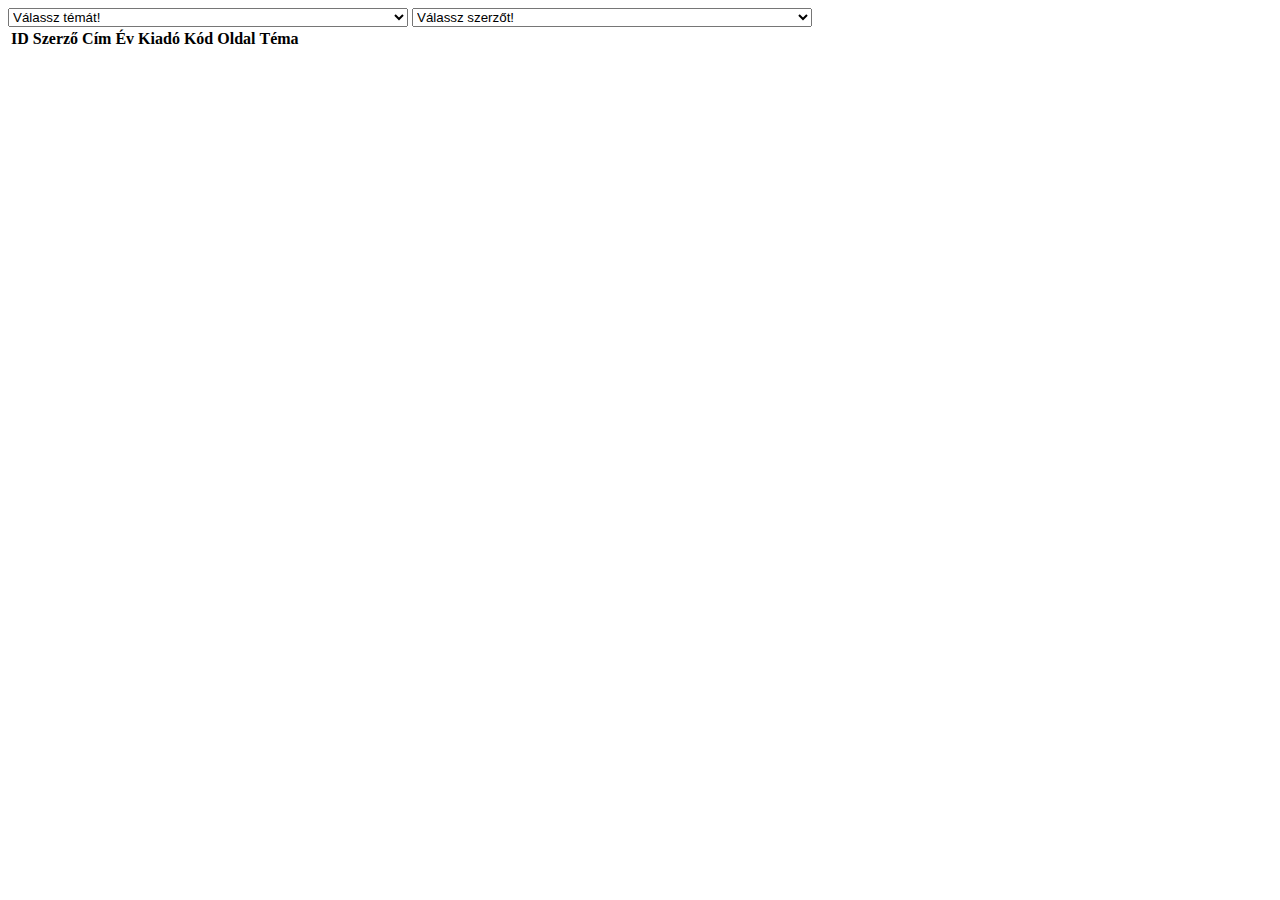
<file: books/client/index.html>
<!DOCTYPE html>
<html lang="en">
    <head>
        <meta charset="UTF-8">
        <meta http-equiv="X-UA-Compatible" content="IE=edge">
        <meta name="viewport" content="width=device-width, initial-scale=1.0">
        <title>Könyvek</title>
        <link rel="stylesheet" href="https://cdn.jsdelivr.net/npm/bootstrap@4.6.2/dist/css/bootstrap.min.css" integrity="sha384-xOolHFLEh07PJGoPkLv1IbcEPTNtaed2xpHsD9ESMhqIYd0nLMwNLD69Npy4HI+N" crossorigin="anonymous">
        <style>
            .custom-select {
                width: 400px;
            }
        </style>
    
    </head>
    <body class="bg-dark">
        <div class="container">
            <div class="d-flex justify-content-center">
                <select name="" id="theme" class="custom-select form-control mb-2 bg-dark text-white m-2" onchange="filterByTheme(this)">
                    <option value="0">Válassz témát!</option>
                </select>
                <select name="" id="author" class="custom-select form-control mb-2 bg-dark text-white m-2" onchange="filterByAuthor(this)">
                    <option value="0">Válassz szerzőt!</option>
                </select>
            </div>
            <div class="row">
                <table class="table table-dark table-striped table-hover table-bordered">
                    <thead>
                        <tr class="text-center">
                            <th>ID</th>
                            <th>Szerző</th>
                            <th>Cím</th>
                            <th>Év</th>
                            <th>Kiadó Kód</th>
                            <th>Oldal</th>
                            <th>Téma</th>
                        </tr>
                    </thead>
                    <tbody>
                    </tbody>
                </table>
            </div>
        </div>
        <script src="js.js"></script>
    </body>
</html>
</file>
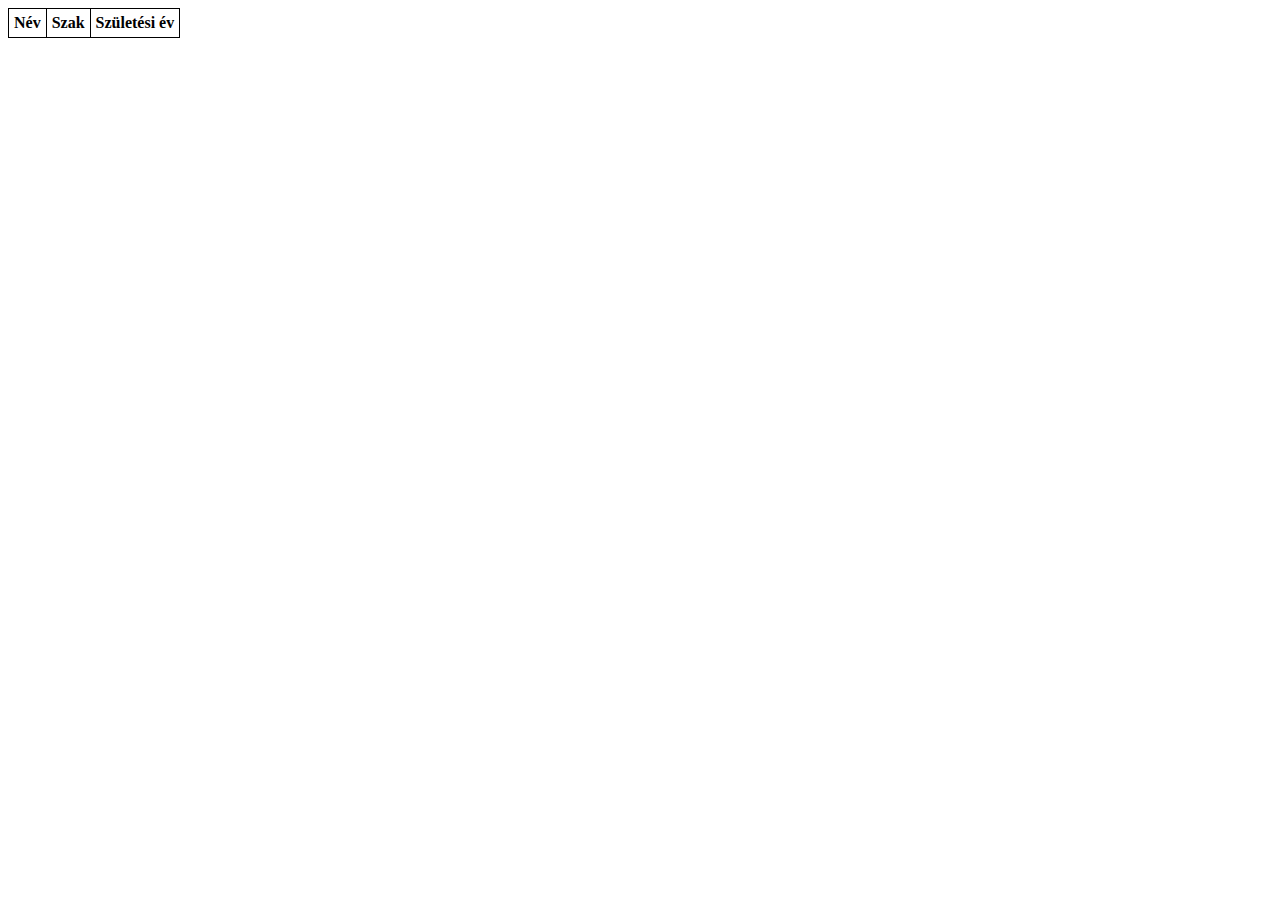
<file: diakok/client/index.html>
<!DOCTYPE html>
<html lang="en">
    <head>
        <meta charset="UTF-8">
        <meta http-equiv="X-UA-Compatible" content="IE=edge">
        <meta name="viewport" content="width=device-width, initial-scale=1.0">
        <title>Document</title>
        <style>
            table, td, tr, th {
                border: 1px solid black;
                border-collapse: collapse;
                padding: 5px;
            }
        </style>
    </head>
    <body>
        <table>
            <thead>
                <tr>
                    <th>Név</th>
                    <th>Szak</th>
                    <th>Születési év</th>
                </tr>
            </thead>
            <tbody>
            </tbody>
        </table>
    </body>
    <script>
        const getData = async (url) => {
            const response = await fetch(url);
            const data = await response.json();
            render(data);
        };

        function render(data) {
            console.log(data);
            const tbody = document.querySelector("tbody");
            tbody.innerHTML = data.map(obj => `
                <tr>
                    <td>${obj.nev}</td>
                    <td>${obj.szak}</td>
                    <td>${obj.szev}</td>
                </tr>   
            `).join("");
        }

        getData("../server/read.php");
    </script>
</html>
</file>
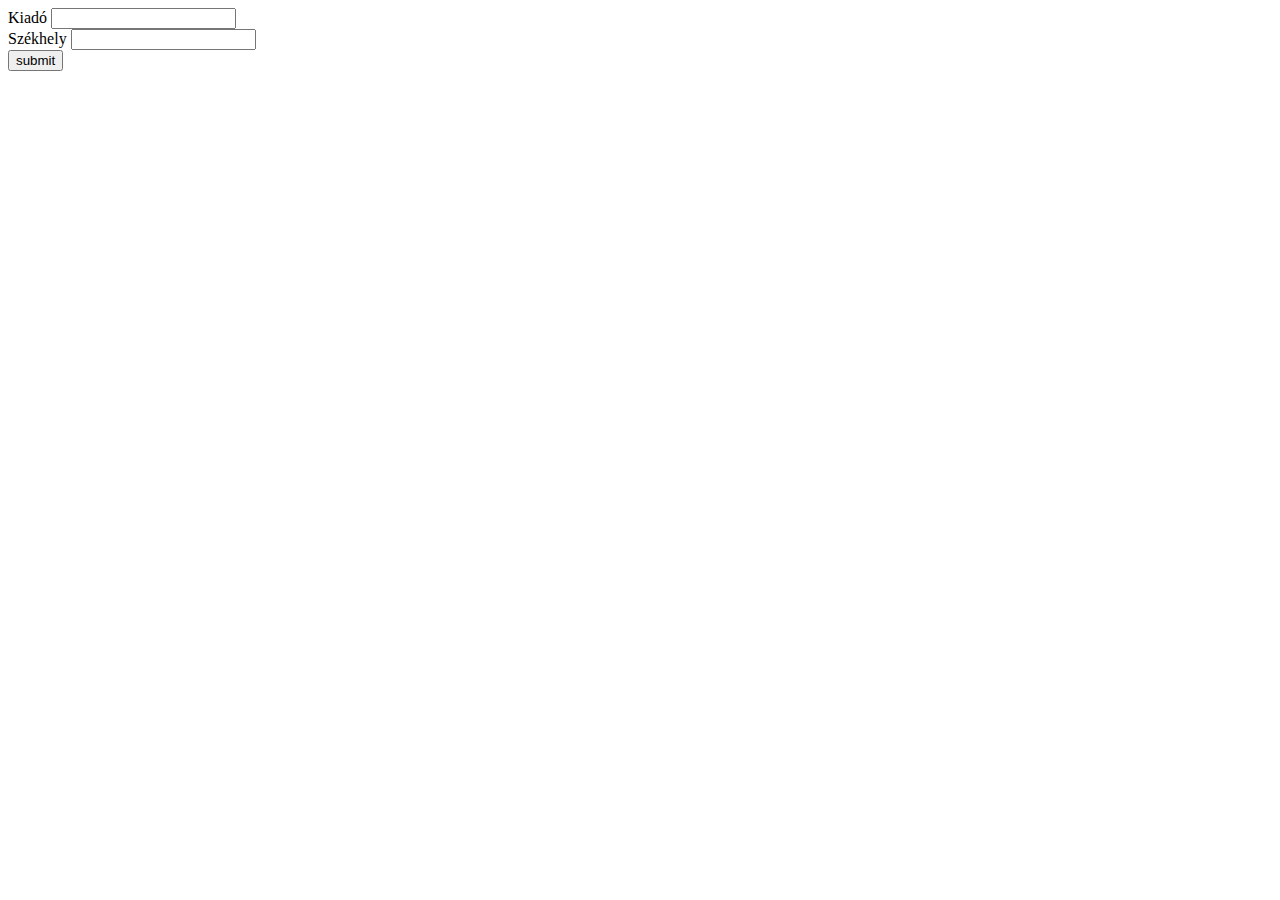
<file: books/client/kiado.html>
<!DOCTYPE html>
<html lang="en">
    <head>
        <meta charset="UTF-8">
        <meta http-equiv="X-UA-Compatible" content="IE=edge">
        <meta name="viewport" content="width=device-width, initial-scale=1.0">
        <title>Document</title>
        <link rel="stylesheet" href="https://cdn.jsdelivr.net/npm/bootstrap@4.6.2/dist/css/bootstrap.min.css" integrity="sha384-xOolHFLEh07PJGoPkLv1IbcEPTNtaed2xpHsD9ESMhqIYd0nLMwNLD69Npy4HI+N" crossorigin="anonymous">
    </head>
    <body>
       <div class="container">
        <div class="row">
            <form action="" class="form">
                <div class="form-group">
                    <label for="kiado">Kiadó</label>
                    <input name="kiado" id="kiado" type="text" class="form-control">
                </div>
                <div class="form-group">
                    <label for="hely">Székhely</label>
                    <input name="hely" id="hely" type="text" class="form-control">
                </div>
                <input type="button" value="submit" onclick="mentes()" class="btn btn-primary">
                <div class="msg"></div>
            </form>
        </div>
       </div>
       <script>
            async function mentes() {
                const formData = new FormData(document.querySelector("form"));
                const config = {
                    method: "POST",
                    body: formData
                };
                const response = await fetch("http://localhost//Cs%C3%ADkos%20Csaba/books/server/insertKiado.php", config);
                const data = await response.text();
                document.querySelector(".msg").innerHTML = data;
            }
       </script>
    </body>
</html>
</file>
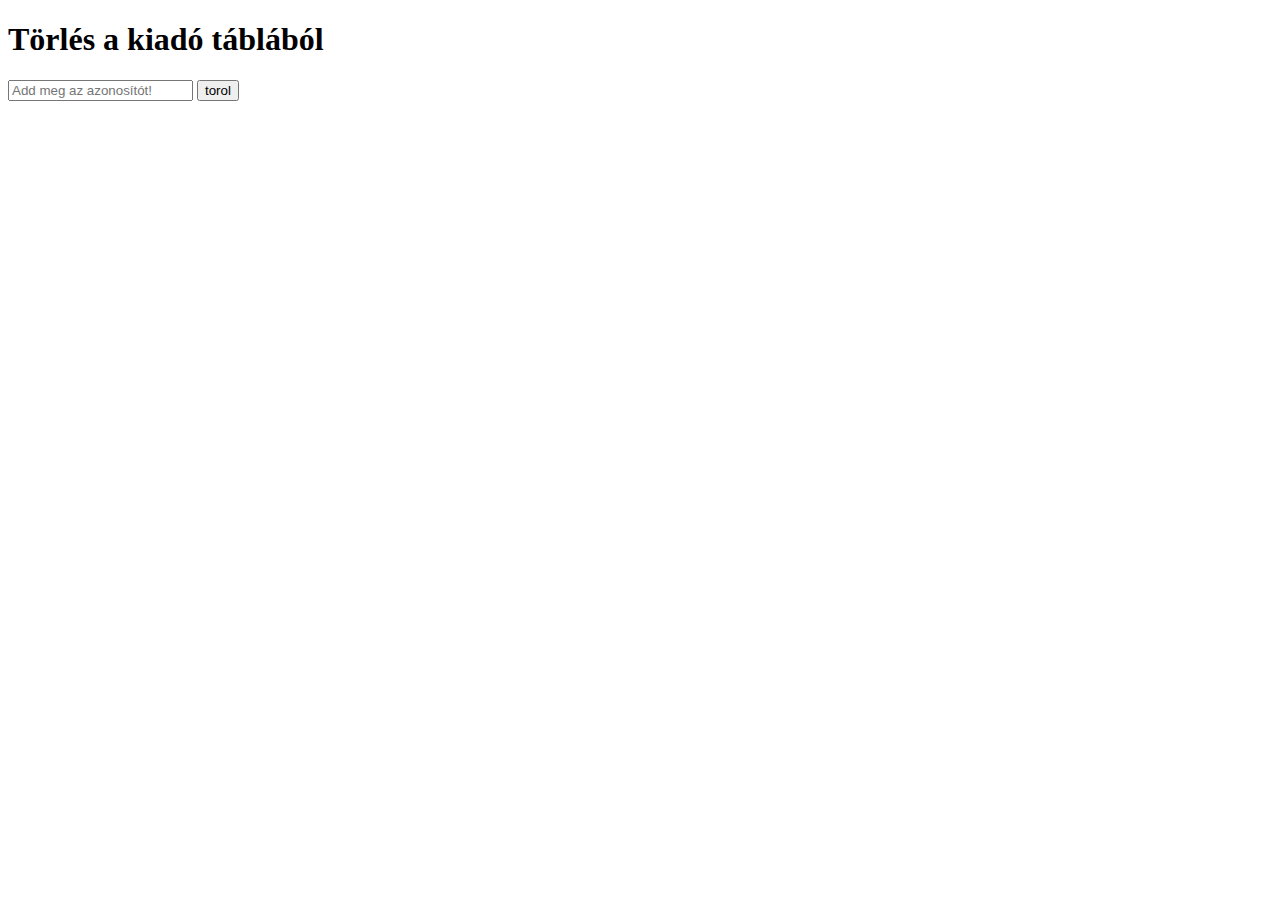
<file: books/client/torles.html>
<!DOCTYPE html>
<html lang="en">
    <head>
        <meta charset="UTF-8">
        <meta http-equiv="X-UA-Compatible" content="IE=edge">
        <meta name="viewport" content="width=device-width, initial-scale=1.0">
        <title>Document</title>
        <link rel="stylesheet" href="https://cdn.jsdelivr.net/npm/bootstrap@4.6.2/dist/css/bootstrap.min.css" integrity="sha384-xOolHFLEh07PJGoPkLv1IbcEPTNtaed2xpHsD9ESMhqIYd0nLMwNLD69Npy4HI+N" crossorigin="anonymous">
    </head>
    <body>
        <h1>Törlés a kiadó táblából</h1>
        <form action="">
            <input type="number" id="id" placeholder="Add meg az azonosítót!" oninput="show(this)">
            <input type="button" value="torol" onclick="remove()">
       </form> 
       <div class="reszletek"></div>

       <script src="getData.js">
       </script>
       <script>
            const details = document.querySelector(".reszletek");

            let id = -1;

            function show(obj) {
                if(obj.value) {
                    getData(`http://localhost//Cs%C3%ADkos%20Csaba/books/server/getByIndex.php?kod=${obj.value}`, renderData)
                }
            }

            function renderData(data) {
                if(data.msg) {
                    details.innerHTML = data.msg;
                    return;
                }
                if(data.nev) {
                    id = data.kod;
                    details.innerHTML = `Kiadó: ${data.nev}, Székhely: ${data.szekhely}`;
                } else {
                    id = -1;
                    details.innerHTML = "Érvénytelen bemenet!";
                }
            }

            function remove() {
                if(id != -1) {
                    getData(`http://localhost//Cs%C3%ADkos%20Csaba/books/server/deleteFromKiado.php?kod=${id}`, renderData);
                }
            }
       </script>
    </body>
</html>
</file>
